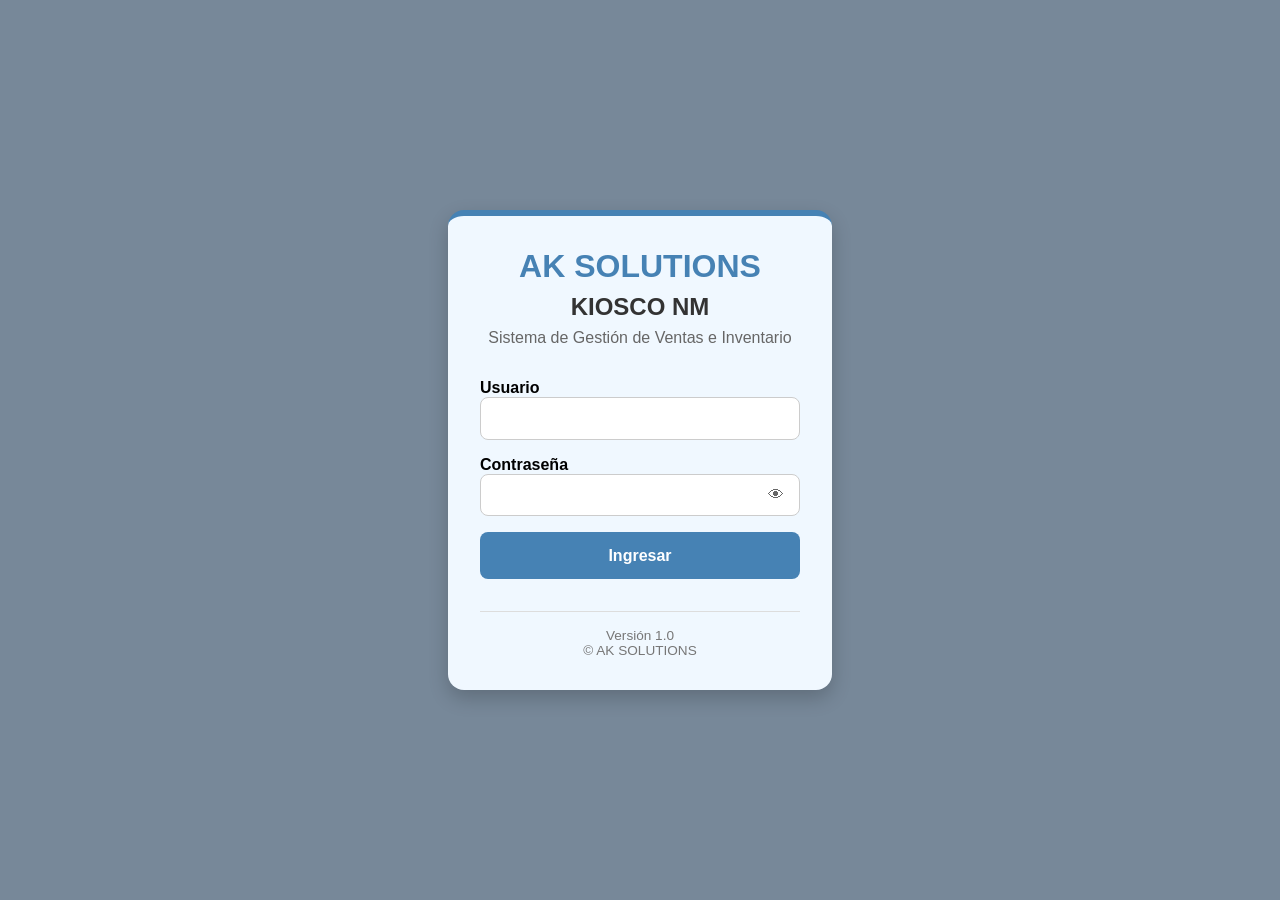
<file: index.html>
<!DOCTYPE html>
<html lang="es">

<head>
    <meta charset="UTF-8">
    <meta name="viewport" content="width=device-width, initial-scale=1.0">
    <title>KIOSCONM</title>

    <link rel="stylesheet" href="./css/styles.css">
    <link rel="stylesheet" href="./css/login.css">
    <link rel="stylesheet" href="./css/menu.css">
    <link rel="stylesheet" href="./css/usuarios.css">
    <link rel="stylesheet" href="./css/productos.css">
    <link rel="stylesheet" href="./css/layout.css">
    <link rel="stylesheet" href="./css/header.css">
    <link rel="stylesheet" href="./css/sidebar.css">
    <link rel="stylesheet" href="./css/dashboard.css">
    <link rel="stylesheet" href="./css/ventas.css">
    <link rel="stylesheet" href="./css/inventario.css">
    <link rel="stylesheet" href="./css/caja.css">
    <link rel="stylesheet" href="./css/reportes.css">
    <link rel="stylesheet" href="./css/proveedores.css">

</head>

<body>
    <div id="app"></div>

    <script type="module">

import { cargarVista }
from "./js/core/router.js";

cargarVista("./views/login.html");

</script>

</body>

</html>
</file>
<file: css/styles.css>
*{

    margin:0;
    padding:0;
    box-sizing:border-box;
    font-family:Arial, Helvetica, sans-serif;

}

body{

    background-color:#778899;

    min-height:100vh;

}body{

    background-color:#778899;

    min-height:100vh;

}
</file>
<file: css/login.css>
#app{

    width:100%;
    min-height:100vh;

    display:flex;

    justify-content:center;

    align-items:center;

}

.login-container{

    background:#F0F8FF;

    width:24rem;

    padding:2rem;

    border-radius:1rem;

    border-top:0.4rem solid #4682B4;

    box-shadow:
        0 0.5rem 1.25rem
        rgba(
            0,
            0,
            0,
            0.20
        );

}

.login-header{

    text-align:center;

    margin-bottom:2rem;

}

.login-header h1{

    color:#4682B4;

    font-size:2rem;

    margin-bottom:0.5rem;

}

.login-header h2{

    color:#333;

    margin-bottom:0.5rem;

}

.login-header p{

    color:#666;

}

.login-container form{

    display:flex;

    flex-direction:column;

    gap:1rem;

}

.login-container label{

    font-weight:bold;

}

.login-container input{

    width:100%;

    padding:0.8rem;

    border:1px solid #CCC;

    border-radius:0.5rem;

}

/* ===== CONTRASEÑA ===== */

.campo-password{

    position:relative;

    display:flex;

    align-items:center;

}

.campo-password input{

    width:100%;

    padding-right:3rem;

}

.toggle-password{

    position:absolute;

    right:1rem;

    cursor:pointer;

    user-select:none;

    font-size:1.1rem;

    color:#666;

    transition:0.2s;

}

.toggle-password:hover{

    color:#4682B4;

    transform:scale(1.1);

}

/* ===== BOTÓN ===== */

.login-container button{

    padding:0.9rem;

    border:none;

    border-radius:0.5rem;

    background:#4682B4;

    color:white;

    font-size:1rem;

    font-weight:bold;

    cursor:pointer;

}

.login-container button:hover{

    background:#5A9BD5;

}

.login-footer{

    margin-top:2rem;

    border-top:1px solid #DDD;

    padding-top:1rem;

    text-align:center;

    color:#777;

    font-size:0.85rem;

}
</file>
<file: css/menu.css>
.sidebar {
    width: 250px;
    background: #4682B4;
    color: white;
    padding: 20px;
    min-height: 100vh;
}

.sidebar h2 {
    text-align: center;
    margin-bottom: 30px;
}

.sidebar button {
    width: 100%;
    padding: 12px;
    margin-bottom: 10px;
    border: none;
    border-radius: 8px;
    background: #5A9BD5;
    color: white;
    cursor: pointer;
    font-size: 1rem;
}

.sidebar button:hover {
    background: #74B3E7;
}   .menu-container{
    background:#F0F8FF;
    width:90%;
    max-width:900px;
    padding:2rem;
    border-radius:1rem;
    box-shadow:
        0 0.25rem 1rem
        rgba(
            0,
            0,
            0,
            0.2
        );

}

.menu-container h1{

    text-align:center;
    color:#4682B4;
    margin-bottom:1rem;

}

.menu-container h3{
    text-align:center;
    margin-bottom:1rem;

}

#infoUsuario{

    background:#EAF3FF;
    padding:1rem;
    border-radius:0.5rem;
    margin-bottom:1rem;

}

.menu-opciones{

    display:grid;

    grid-template-columns:
        repeat(
            auto-fit,
            minmax(
                200px,
                1fr
            )
        );

    gap:1rem;

}

.menu-opciones button{
    padding:1rem;
    border:none;
    border-radius:0.75rem;
    background:#4682B4;
    color:white;
    font-size:1rem;
    font-weight:bold;
    cursor:pointer;

}

.menu-opciones button:hover{
    background:#5A9BD5;
}

.logoSistema{
    width:6rem;
    display:block;
    margin:auto;
    margin-bottom:1rem;

}
</file>
<file: css/usuarios.css>
.usuarios-container {

    width: 100%;

}

.usuarios-header {

    margin-bottom: 1rem;

}

.usuarios-header h2 {

    color: #3B6EA5;

    margin-bottom: 0.3rem;

}

.usuarios-header p {

    color: #666;

}

.card-usuario,
.card-busqueda,
.tabla-contenedor {

    background: white;

    padding: 1.2rem;

    border-radius: 1rem;

    box-shadow:
        0 0.25rem 1rem
        rgba(
            0,
            0,
            0,
            0.15
        );

    margin-bottom: 1rem;

}

#formUsuario {

    display: grid;

    grid-template-columns:
        repeat(
            auto-fit,
            minmax(
                200px,
                1fr
            )
        );

    gap: 0.8rem;

}

#formUsuario input,
#formUsuario select {

    padding: 0.65rem 0.8rem;

    border: 1px solid #CCC;

    border-radius: 0.5rem;

    font-size: 0.95rem;

}

#formUsuario button {

    padding: 0.8rem;

    border: none;

    border-radius: 0.7rem;

    background: #4682B4;

    color: white;

    cursor: pointer;

    font-weight: bold;

    transition: 0.3s;

}

#formUsuario button:hover {

    background: #5A9BD5;

}

.permisos-container {

    grid-column: 1 / -1;

    margin-top: 0.5rem;

}

.permisos-container h3 {

    color: #3B6EA5;

    margin-bottom: 0.8rem;

}

.grupo-permisos {

    display: grid;

    grid-template-columns:
        repeat(
            auto-fit,
            minmax(
                180px,
                1fr
            )
        );

    gap: 0.4rem;

}

.grupo-permisos label {

    display: flex;

    align-items: center;

    gap: 0.4rem;

    padding: 0.45rem 0.7rem;

    border-radius: 0.5rem;

    background: #F8FBFF;

    border: 1px solid #E5E7EB;

    cursor: pointer;

    font-size: 0.9rem;

    transition: 0.3s;

}

.grupo-permisos label:hover {

    background: #EEF5FF;

}

.grupo-permisos input[type="checkbox"] {

    width: 15px;

    height: 15px;

    cursor: pointer;

}

.card-busqueda {

    display: flex;

    gap: 0.8rem;

    flex-wrap: wrap;

}

.card-busqueda input {

    flex: 1;

    min-width: 250px;

    padding: 0.65rem 0.8rem;

    border: 1px solid #CCC;

    border-radius: 0.5rem;

    font-size: 0.95rem;

}

.card-busqueda button {

    padding: 0.7rem 1.1rem;

    border: none;

    border-radius: 0.7rem;

    background: #4682B4;

    color: white;

    cursor: pointer;

    font-weight: bold;

    transition: 0.3s;

}

.card-busqueda button:hover {

    background: #5A9BD5;

}

.tabla-contenedor {

    overflow-x: auto;

}

.tabla-contenedor h3 {

    color: #3B6EA5;

    margin-bottom: 0.8rem;

}

#tablaUsuarios {

    width: 100%;

    border-collapse: collapse;

}

#tablaUsuarios th {

    background: #3B6EA5;

    color: white;

    padding: 0.75rem;

    white-space: nowrap;

}

#tablaUsuarios td {

    padding: 0.75rem;

    border-bottom: 1px solid #EEE;

    text-align: center;

}

#tablaUsuarios tr:nth-child(even) {

    background: #F8FBFF;

}

#tablaUsuarios tr:hover {

    background: #EEF5FF;

}

.btnEditarUsuario,
.btnEstado {

    border: none;

    border-radius: 0.5rem;

    padding: 0.45rem 0.7rem;

    cursor: pointer;

    margin: 0 0.15rem;

    transition: 0.3s;

}

.btnEditarUsuario {

    background: #FACC15;

}

.btnEditarUsuario:hover {

    background: #EAB308;

}

.btnEstado {

    background: #EF4444;

    color: white;

}

.btnEstado:hover {

    background: #DC2626;

}

@media (max-width: 768px) {

    .card-busqueda {

        flex-direction: column;

    }

    .grupo-permisos {

        grid-template-columns: 1fr;

    }

}

.campo-password{

    position:relative;

    width:100%;

}

.campo-password input{

    width:100%;

    padding-right:3rem;

}

.toggle-password{

    position:absolute;

    right:1rem;

    top:50%;

    transform:translateY(-50%);

    cursor:pointer;

    user-select:none;

    color:#666;

    font-size:1rem;

}

.toggle-password:hover{

    color:#4682B4;

}
.btnVerPassword{

    background:none;

    border:none;

    cursor:pointer;

    font-size:1rem;

    padding:0;

    margin-left:0.5rem;

}

.btnVerPassword:hover{

    transform:scale(1.1);

}
</file>
<file: css/productos.css>
.productos-container {

    width: 100%;

}

/* ==========================
   ENCABEZADO
========================== */

.encabezado-productos {

    margin-bottom: 1.5rem;

}

.encabezado-productos h2 {

    color: #3B6EA5;
    font-size: 2rem;
    margin-bottom: 0.3rem;

}

.encabezado-productos p {

    font-weight: bold;
    color: #555;

}

.encabezado-productos span {

    color: #777;

}

/* ==========================
   TARJETAS
========================== */

.card-producto,
.card-busqueda,
.tabla-productos-contenedor {

    background: white;
    padding: 1.5rem;
    border-radius: 1rem;

    box-shadow:
        0 0.25rem 1rem
        rgba(0, 0, 0, 0.15);

    margin-bottom: 1.5rem;

}

/* ==========================
   FORMULARIO PRODUCTOS
========================== */

.card-producto h3 {

    color: #3B6EA5;
    margin-bottom: 1rem;

}

#formProducto {

    display: grid;

    grid-template-columns:
        repeat(
            auto-fit,
            minmax(220px, 1fr)
        );

    gap: 1rem;

}

#formProducto input,
#formProducto select {

    padding: 0.85rem;

    border: 1px solid #CCC;

    border-radius: 0.7rem;

    font-size: 0.95rem;

}

#btnGuardarProducto {

    background: #4682B4;

    color: white;

    border: none;

    border-radius: 0.7rem;

    font-weight: bold;

    cursor: pointer;

    transition: 0.3s;

    padding: 0.9rem;

    width: 280px;

    justify-self: center;

    grid-column: 1 / -1;

}

#btnGuardarProducto:hover {

    background: #5A9BD5;

    transform: translateY(-2px);
    justify-self: center;

}


/* ==========================
    BÚSQUEDA
========================== */

.form-busqueda {

    display: flex;

    align-items: center;

    gap: 0.8rem;

    flex-wrap: wrap;

}

.form-busqueda input {

    flex: 1;

    min-width: 250px;

    padding: 0.85rem;

    border: 1px solid #CCC;

    border-radius: 0.7rem;

    font-size: 0.95rem;

}

.form-busqueda button {

    padding: 0.8rem 1.2rem;

    border: none;

    border-radius: 0.7rem;

    cursor: pointer;

    font-weight: bold;

    transition: 0.3s;

}

.btnBuscar {

    background: #4682B4;

    color: white;

}

.btnBuscar:hover {

    background: #5A9BD5;

    transform: translateY(-2px);

}

.btnLimpiar {

    background: #E5E7EB;

    color: #374151;

}

.btnLimpiar:hover {

    background: #D1D5DB;

    transform: translateY(-2px);

}

/* ==========================
   TABLA PRODUCTOS
========================== */

.tabla-productos-contenedor h3 {

    color: #3B6EA5;

    margin-bottom: 1rem;

}

#tablaProductos {

    width: 100%;

    border-collapse: separate;

    border-spacing: 0;

    overflow: hidden;

    border-radius: 1rem;

}

#tablaProductos th {

    background: #4682B4;

    color: white;

    padding: 0.75rem;

    font-size: 0.95rem;

    text-align: center;

}

#tablaProductos th:first-child {

    border-top-left-radius: 1rem;

}

#tablaProductos th:last-child {

    border-top-right-radius: 1rem;

}

#tablaProductos td {

    padding: 0.65rem;

    font-size: 0.9rem;

    text-align: center;

    border-bottom: 1px solid #EEE;

}

#tablaProductos tbody tr:nth-child(even) {

    background: #F8FAFC;

}

#tablaProductos tbody tr:hover {

    background: #EAF3FF;

}

/* ==========================
   BOTONES TABLA
========================== */

.btnEditarProducto {

    background: #FACC15;

    border: none;

    border-radius: 0.4rem;

    padding: 0.45rem 0.8rem;

    cursor: pointer;

    font-size: 0.85rem;

    font-weight: bold;

}

.btnEditarProducto:hover {

    background: #EAB308;

}

.btnDesactivarProducto {

    background: #EF4444;

    color: white;

    border: none;

    border-radius: 0.4rem;

    padding: 0.45rem 0.8rem;

    cursor: pointer;

    font-size: 0.85rem;

    font-weight: bold;

}

.btnDesactivarProducto:hover {

    background: #DC2626;

}

.btnActivarProducto {

    background: #22C55E;

    color: white;

    border: none;

    border-radius: 0.4rem;

    padding: 0.45rem 0.8rem;

    cursor: pointer;

    font-size: 0.85rem;

    font-weight: bold;

}

.btnActivarProducto:hover {

    background: #16A34A;

}

/* ==========================
   RESPONSIVE
========================== */

@media (max-width: 768px) {

    .form-busqueda {

        flex-direction: column;

        align-items: stretch;

    }

    .form-busqueda button {

        width: 100%;

    }

}
.nombreProductoTabla{

    max-width:180px;

    overflow:hidden;

    text-overflow:ellipsis;

    white-space:nowrap;

}

#tablaProductos td:last-child{

    white-space:nowrap;

}

.btnEditarProducto,
.btnDesactivarProducto,
.btnActivarProducto{

    display:inline-block;

    margin:0 0.2rem;

}

#tablaProductos {

    border-collapse: collapse;

}

#tablaProductos th,
#tablaProductos td {

    border: 1px solid #E5E7EB;

}
</file>
<file: css/layout.css>
.layout{
    display:flex;
    min-height:100vh;

}

.contenido{
    margin-left:260px;
    margin-top:80px;
    padding:2rem;
    width:100%;

}

.separador-menu{

    margin: 1rem 0;

    border: none;

    border-top: 1px solid rgba(255,255,255,0.2);

}
</file>
<file: css/header.css>
.header{

    position:fixed;
    top:0;
    left:0;
    right:0;
    height:80px;
    background:#3B6EA5;
    display:flex;
    justify-content:space-between;
    align-items:center;
    padding:0 2rem;
    color:white;
    z-index:1000;
    box-shadow:0 0.25rem 1rem rgba(0,0,0,0.20);

}

.logo{
    font-size:1.5rem;
    font-weight:bold;

}

.titulo-sistema{
    font-size:1.3rem;
    font-weight:bold;

}

#usuarioActivo{
    background:white;
    color:#3B6EA5;
    padding:0.5rem 1rem;
    border-radius:2rem;
    font-weight:bold;

}
</file>
<file: css/sidebar.css>
.sidebar {

    position: fixed;

    top: 80px;

    left: 0;

    width: 260px;

    height: calc(100vh - 80px);

    background: #2F4F73;

    padding: 1rem;

    display: flex;

    flex-direction: column;

    gap: 0.8rem;

    overflow-y: auto;

}

.sidebar button{
    border:none;
    padding:1rem;
    border-radius:0.7rem;
    background:#4682B4;
    color:white;
    text-align:left;
    cursor:pointer;
    font-size:1rem;
    transition:0.3s;

}

.sidebar button:hover{
    background:#5A9BD5;
    transform:
        translateX(
            5px
        );

}

.sidebar::-webkit-scrollbar {

    width: 6px;

}

.sidebar::-webkit-scrollbar-thumb {

    background: rgba(255,255,255,0.3);

    border-radius: 10px;

}
</file>
<file: css/dashboard.css>
.dashboard{
    width:100%;

}

.dashboard-header{
    margin-bottom:2rem;
}

.dashboard-header h2{
    color:#3B6EA5;
    font-size:2rem;

}

.dashboard-header p{
    color:#666;
}

.dashboard-cards{
    display:grid;
    grid-template-columns:
        repeat(
            4,
            1fr
        );

    gap:1rem;

}

.card{
    background:white;
    border-radius:1rem;
    padding:1.5rem;
    text-align:center;
    box-shadow:
        0 0.25rem 1rem rgba(0,0,0,0.15);

}

.card-icon{
    font-size:2.5rem;
    margin-bottom:1rem;
}

.card h3{
    color:#3B6EA5;
}

.card p{
    font-size:2rem;
    font-weight:bold;

}
</file>
<file: css/ventas.css>
o.ventas-container{

    width:100%;

    height:100%;

    overflow:hidden;

}

/* ===========================
   HEADER
=========================== */

.ventas-header{

    display:flex;
    justify-content:space-between;
    align-items:center;
    flex-wrap:wrap;
    gap:1rem;
    margin-bottom:0.8rem;

}

.ventas-header h2{

    color:#3B6EA5;

}

.venta-info{

    display:flex;

    gap:0.8rem;

    flex-wrap:wrap;

}

.venta-info span{

    background:white;

    padding:0.6rem 1rem;

    border-radius:0.7rem;

    box-shadow:
        0 0.15rem 0.5rem
        rgba(0,0,0,0.10);

    font-weight:bold;

    color:#3B6EA5;

}

/* ===========================
   VENTAS SIMULTÁNEAS
=========================== */

.ventas-tabs{

    display:flex;
    gap:0.5rem;

}

.ventas-tabs button{

    padding:0.6rem 1rem;

    border:none;

    border-radius:0.7rem;

    background:#4682B4;

    color:white;

    cursor:pointer;

    font-weight:bold;

    transition:0.3s;

}

.ventas-tabs button:hover{

    background:#5A9BD5;

}

.ventas-tabs button.activa{

    background:#2F4F73;

    box-shadow:0 0 0 2px white;

}

/* ===========================
    LAYOUT PRINCIPAL
=========================== */

.ventas-layout{

    display:grid;

    grid-template-columns:
        minmax(0, 1fr)
        220px;

    gap:0.8rem;

    min-height:calc(100vh - 170px);

}

/* ===========================
    PANEL VENTA
=========================== */

.ventas-principal{

    background:white;

    padding:1rem;

    border-radius:1rem;

    box-shadow:
        0 0.25rem 1rem
        rgba(0,0,0,0.15);

    overflow:hidden;

    display:flex;

    flex-direction:column;

}

/* ===========================
    BÚSQUEDA
=========================== */
.datos-venta{

    display:grid;

    grid-template-columns:
        1fr 1fr;

    gap:1rem;

}

.datos-venta h3{

    grid-column:1 / -1;

}
.busqueda-productos{

    display:grid;

    grid-template-columns:
        1fr
        1fr
        auto;

    gap:1rem;

    margin-bottom:1rem;

}

.campo-busqueda{

    .campo-busqueda{

    position:relative;

    display:flex;

    flex-direction:column;

}

}

.campo-busqueda label{

    margin-bottom:0.3rem;

    font-weight:bold;

}

.campo-busqueda input{

    padding:0.8rem;

    border:1px solid #D9E2EC;

    border-radius:0.7rem;

    background:#F8FAFC;

}

#btnBuscarProducto{

    align-self:end;

    padding:0.8rem 1rem;

}

/* ===========================
    CLIENTE
=========================== */

.cliente-venta{

    margin-bottom:1rem;

}

.cliente-venta select{

    width:100%;

    padding:0.8rem;

    border-radius:0.7rem;

    border:1px solid #D9E2EC;

    background:#F8FAFC;

}
/* ===========================
    MÉTODO DE PAGO
=========================== */

.metodo-pago{

    margin-bottom:1rem;

}

.metodo-pago label{

    display:block;

    margin-bottom:0.3rem;

    font-weight:600;

    color:#3B6EA5;

}

.metodo-pago select{

    width:100%;

    padding:0.8rem;

    border-radius:0.7rem;

    border:1px solid #D9E2EC;

    background:#F8FAFC;

}

.metodo-mixto{

    margin-bottom:1rem;

}

.metodo-mixto label{

    display:block;

    margin-bottom:0.3rem;

    font-weight:600;

    color:#3B6EA5;

}

.metodo-mixto select{

    width:100%;

    padding:0.8rem;

    border-radius:0.7rem;

    border:1px solid #D9E2EC;

    background:#F8FAFC;

}
/* ===========================
    TABLA VENTAS
=========================== */

.tabla-ventas th{

    background:#3B6EA5;

    color:white;

    padding:0.55rem;

    border:1px solid #2F5D91;

    white-space:nowrap;

}

.tabla-ventas table{

    width:100%;

    border-collapse:collapse;

    border:1px solid #D9E2EC;
    table-layout:fixed;

}


.tabla-ventas th{

    background:#3B6EA5;

    color:white;

    padding:0.7rem;

    white-space:nowrap;

}

.tabla-ventas td{

    padding:0.45rem;

    border:1px solid #D9E2EC;

    text-align:center;

    height:34px;

    background:white;

}
.tabla-ventas td{

    overflow:hidden;

    text-overflow:ellipsis;

    white-space:nowrap;

}
/* ===========================
    ANCHOS COLUMNAS
=========================== */

.tabla-ventas th:nth-child(1),
.tabla-ventas td:nth-child(1){

    width:70px;

}

.tabla-ventas th:nth-child(2),
.tabla-ventas td:nth-child(2){

    width:180px;

}

.tabla-ventas th:nth-child(3),
.tabla-ventas td:nth-child(3){

    width:70px;

}

.tabla-ventas th:nth-child(4),
.tabla-ventas td:nth-child(4){

    width:80px;

}

.tabla-ventas th:nth-child(5),
.tabla-ventas td:nth-child(5){

    width:80px;

}

.tabla-ventas th:nth-child(6),
.tabla-ventas td:nth-child(6){

    width:50px;

}

.tabla-ventas th:nth-child(7),
.tabla-ventas td:nth-child(7){

    width:60px;

}

.tabla-ventas th:nth-child(8),
.tabla-ventas td:nth-child(8){

    width:90px;

}

.tabla-ventas th:nth-child(9),
.tabla-ventas td:nth-child(9){

    width:60px;

}

/* ===========================
    PANEL DERECHO
=========================== */

.resumen-venta{

    display:flex;

    flex-direction:column;

    gap:0.4rem;

}

/* ===========================
    RESUMEN
=========================== */

.card-resumen{

    background:white;

    padding:0.8rem;

    border-radius:1rem;

    box-shadow:
        0 0.25rem 1rem
        rgba(0,0,0,0.15);

}

.card-resumen h3{

    color:#3B6EA5;

    margin-bottom:0.7rem;

}

.dato-resumen{

    display:flex;

    justify-content:space-between;

    margin-bottom:0.4rem;

}

.total-final{

    color:#2E8B57;

    font-size:1.3rem;

    font-weight:bold;

}

/* ===========================
    BOTONES
=========================== */

.acciones-venta{

    display:flex;

    flex-direction:column;

gap:0.25rem;

}

.acciones-venta button{

    padding:0.55rem;

    border:none;

    border-radius:0.7rem;

    background:#4682B4;

    color:white;

    cursor:pointer;

    font-weight:bold;

    transition:0.3s;

}

.acciones-venta button:hover{

    background:#5A9BD5;

}

/* ===========================
    ACCESOS RÁPIDOS
=========================== */

.accesos-rapidos{

    background:white;

    padding:0.5rem;

    border-radius:1rem;

    box-shadow:
        0 0.25rem 1rem
        rgba(0,0,0,0.15);

    max-height:180px;

    overflow-y:auto;

}

.accesos-rapidos h3{

    color:#3B6EA5;

    margin-bottom:0.7rem;

}

.accesos-rapidos button{

    width:100%;

    margin-bottom:0.2rem;

    padding:0.4rem;

    border:none;

    border-radius:0.5rem;

    background:#EAF3FF;

    cursor:pointer;

    transition:0.3s;

}

.accesos-rapidos button:hover{

    background:#D7E9FF;

}

/* ===========================
    MODALES
=========================== */

.modal-overlay{

    position:fixed;

    top:0;
    left:0;

    width:100%;
    height:100%;

    background:
        rgba(
            0,
            0,
            0,
            0.5
        );

    display:none;

    justify-content:center;

    align-items:center;

    z-index:9999;

}

.modal-contenedor{

    background:white;

    border-radius:1rem;

    padding:1.5rem;

    box-shadow:
        0 0.5rem 2rem
        rgba(
            0,
            0,
            0,
            0.25
        );

}

.modal-productos{

    width:95%;

    max-width:1200px;

}

.modal-cobro{

    width:500px;

}

.modal-header{

    display:flex;

    justify-content:space-between;

    align-items:center;

    margin-bottom:1rem;

}

.modal-header button{

    border:none;

    background:none;

    font-size:1.2rem;

    cursor:pointer;

}

.filtros-productos{

    display:grid;

    grid-template-columns:
        repeat(
            4,
            1fr
        );

    gap:1rem;

    margin-bottom:1rem;

}

.tabla-modal-productos{

    width:100%;

    border-collapse:collapse;

}

.tabla-modal-productos th{

    background:#3B6EA5;

    color:white;

    padding:0.8rem;

}

.tabla-modal-productos td{

    padding:0.8rem;

    border-bottom:1px solid #EEE;

}

.formulario-cobro{

    display:flex;

    flex-direction:column;

    gap:0.8rem;

}

.formulario-cobro input,
.formulario-cobro select,
.formulario-cobro textarea{

    padding:0.8rem;

    border:1px solid #CCC;

    border-radius:0.5rem;

}

.acciones-cobro{

    margin-top:1rem;

    display:flex;

    gap:1rem;

}
.texto-recortado{

    display:block;

    max-width:5rem;

    white-space:nowrap;

    overflow:hidden;

    text-overflow:ellipsis;

}

#btnBuscarProducto{

    border:none;

    border-radius:0.7rem;

    background:#4682B4;

    color:white;

    cursor:pointer;

    font-weight:bold;

}

#btnBuscarProducto:hover{

    background:#5A9BD5;

}
.campo-busqueda label,
.cliente-venta label{

    color:#3B6EA5;

    font-weight:600;

}

.btn-eliminar-producto{

    border:none;

    background:#E74C3C;

    color:white;

    width:34px;

    height:34px;

    border-radius:50%;

    cursor:pointer;

    transition:0.3s;

    font-size:1rem;

}

.btn-eliminar-producto:hover{

    transform:scale(1.08);

    background:#C0392B;

}

/* ===========================
    LISTA DE VENTAS
=========================== */

.item-lista-sugerencias{

    position:absolute;

    top:100%;

    left:0;

    width:100%;

    background:white;

    border:1px solid #d9d9d9;

    border-radius:0.7rem;

    box-shadow:
        0 0.5rem 1rem
        rgba(0,0,0,0.15);

    max-height:250px;

    overflow-y:auto;

    z-index:999;

    display:none;

}

.item-sugerencia{

    padding:0.45rem 0.7rem;

    cursor:pointer;

    border-bottom:
        1px solid #eeeeee;

    min-height:34px;

}

.item-sugerencia:last-child{

    border-bottom:none;

}

.item-sugerencia:hover{

    background:#eaf3ff;

}

.item-sugerencia-nombre{

    font-weight:600;

    color:#333;

}

.item-sugerencia-codigo{

    font-size:0.85rem;

    color:#777;

}
.sugerencia-fila{

    display:grid;

    grid-template-columns:
        120px
        1fr;

    align-items:center;

    gap:0.6rem;

}

.sugerencia-codigo{

    font-size:0.85rem;

    font-weight:600;

    color:#666;

}

.sugerencia-producto{

    font-size:0.90rem;

    font-weight:500;

    color:#222;

}

/* ===========================
    MODAL BUSCADOR
=========================== */

.modal-busqueda{

    display:none;

    position:fixed;

    inset:0;

    background:
        rgba(0,0,0,0.25);

    justify-content:center;

    align-items:flex-start;

    padding-top:300px;

    z-index:9999;

}

.modal-busqueda-contenido{

    background:white;

    width:800px;

    max-width:90%;
    max-height:500px;
    overflow:hidden;

    border-radius:1rem;

    padding:1rem;

    box-shadow:
        0 10px 25px
        rgba(0,0,0,0.20);

}

.modal-busqueda-header{

    display:flex;

    justify-content:space-between;

    align-items:center;

    margin-bottom:1rem;

}

.modal-busqueda-header button{

    border:none;

    background:none;

    cursor:pointer;

    font-size:1.2rem;

}

.tabla-busqueda{

    width:100%;

    border-collapse:collapse;

}

.tabla-busqueda th{

    background:#3B6EA5;

    color:white;

    padding:0.7rem;

}

.tabla-busqueda td{

    padding:0.6rem;

    border-bottom:
        1px solid #dddddd;

}

.tabla-busqueda tr{

    cursor:pointer;

}

.tabla-busqueda tr:hover{

    background:#eef5ff;

}

.tabla-busqueda tbody{

    display:block;

    max-height:320px;

    overflow-y:auto;

}

.tabla-busqueda thead,
.tabla-busqueda tbody tr{

    display:table;

    width:100%;

    table-layout:fixed;

}
</file>
<file: css/inventario.css>
.inventario-container{

    width:100%;

}

.inventario-header{

    display:flex;
    justify-content:space-between;
    align-items:center;
    margin-bottom:1.5rem;
    flex-wrap:wrap;
    gap:1rem;

}

.inventario-header h2{

    color:#3B6EA5;
    margin-bottom:0.3rem;

}

.inventario-header p{

    color:#666;

}

.acciones-inventario{

    display:flex;
    gap:1rem;
    flex-wrap:wrap;

}

.acciones-inventario button{

    padding:0.8rem 1rem;
    border:none;
    border-radius:0.7rem;
    background:#4682B4;
    color:white;
    cursor:pointer;
    font-weight:bold;
    transition:0.3s;

}

.acciones-inventario button:hover{

    background:#5A9BD5;

}

.inventario-filtros{

    display:grid;

    grid-template-columns:
        1fr auto auto;

    gap:1rem;

    margin-bottom:1rem;

}

.inventario-filtros input,
.inventario-filtros select{

    padding:0.8rem;

    border:1px solid #CCC;

    border-radius:0.5rem;

}

.inventario-resumen{

    display:grid;

    grid-template-columns:
        repeat(
            4,
            1fr
        );

    gap:1rem;

    margin-bottom:1rem;

}

.card-inventario{

    background:white;

    border-radius:1rem;

    padding:1rem;

    text-align:center;

    box-shadow:
        0 0.25rem 1rem
        rgba(
            0,
            0,
            0,
            0.15
        );

}

.card-inventario h3{

    color:#3B6EA5;

    margin-bottom:0.5rem;

    font-size:1.1rem;

}

.card-inventario span{

    font-size:1.8rem;

    font-weight:bold;

}

.tabla-contenedor{

    background:white;

    border-radius:1rem;

    padding:1rem;

    box-shadow:
        0 0.25rem 1rem
        rgba(
            0,
            0,
            0,
            0.15
        );

    overflow-x:auto;

}

.tabla-inventario{

    width:100%;

    border-collapse:collapse;

}

.tabla-inventario th{

    background:#3B6EA5;

    color:white;

    padding:0.6rem;

    white-space:nowrap;

    font-size:0.9rem;

}

.tabla-inventario td{

    padding:0.5rem;

    border-bottom:1px solid #EEE;

    text-align:center;

    font-size:0.9rem;

}

.tabla-inventario tbody tr:hover{

    background:#F5F9FF;

}

.estado-normal{

    color:#2E8B57;

    font-weight:bold;

}

.estado-minimo{

    color:#E67E22;

    font-weight:bold;

}

.estado-agotado{

    color:#C0392B;

    font-weight:bold;

}

@media(max-width:1200px){

    .inventario-resumen{

        grid-template-columns:
            repeat(
                2,
                1fr
            );

    }

}

@media(max-width:768px){

    .inventario-header{

        flex-direction:column;

        align-items:flex-start;

    }

    .inventario-filtros{

        grid-template-columns:1fr;

    }

    .inventario-resumen{

        grid-template-columns:1fr;

    }

}

#btnBuscarInventario,
#btnLimpiarInventario{

    padding:0.8rem 1.2rem;

    min-width:120px;

    border:none;

    border-radius:0.7rem;

    background:#4682B4;

    color:white;

    font-weight:bold;

    cursor:pointer;

    transition:0.3s;

}

#btnBuscarInventario:hover,
#btnLimpiarInventario:hover{

    background:#5A9BD5;

    transform:translateY(-2px);

}
.inventario-filtros{

    display:grid;

    grid-template-columns:
        1fr auto auto;

    gap:1rem;

    margin-bottom:1rem;

}

.inventario-filtros-select{

    display:grid;

    grid-template-columns:
        repeat(3,1fr);

    gap:1rem;

    margin-bottom:1.5rem;

}

.inventario-filtros-select select{

    width:100%;

    padding:0.8rem;

    border:1px solid #CCC;

    border-radius:0.5rem;

}

.tabla-inventario{

    border-collapse:collapse;

}

.tabla-inventario th,
.tabla-inventario td{

    border:1px solid #E5E7EB;

}

.texto-recortado{

    max-width:7.1rem;

    white-space:nowrap;

    overflow:hidden;

    text-overflow:ellipsis;

}
</file>
<file: css/caja.css>
.caja-container{

    width:100%;

}

.caja-header{

    display:flex;
    justify-content:space-between;
    align-items:center;
    margin-bottom:1rem;
    flex-wrap:wrap;
    gap:1rem;

}

.caja-header h2{

    color:#3B6EA5;

}

.caja-header p{

    color:#666;

}

.acciones-caja{

    display:flex;
    align-items:center;
    gap:1rem;

}

.estado-caja-abierta{

    background:#E8F8EC;
    color:#2E8B57;
    padding:0.6rem 1rem;
    border-radius:2rem;
    font-weight:bold;

}

.acciones-caja button{

    padding:0.8rem 1rem;
    border:none;
    border-radius:0.7rem;
    background:#4682B4;
    color:white;
    cursor:pointer;
    font-weight:bold;

}

.resumen-caja,
.metodos-pago{

    display:grid;
    grid-template-columns:repeat(4,1fr);
    gap:1rem;
    margin-bottom:1rem;

}

.card-caja,
.card-metodo{

    background:white;
    padding:1rem;
    border-radius:1rem;
    text-align:center;
    box-shadow:0 0.2rem 0.8rem rgba(0,0,0,0.12);

}

.card-caja h3,
.card-metodo h4{

    color:#3B6EA5;
    margin-bottom:0.5rem;

}

.card-caja span,
.card-metodo span{

    font-size:1.6rem;
    font-weight:bold;

}

.movimiento-caja,
.tabla-caja-contenedor,
.cierre-caja{

    background:white;
    padding:1.2rem;
    border-radius:1rem;
    margin-bottom:1rem;
    box-shadow:0 0.2rem 0.8rem rgba(0,0,0,0.12);

}

.movimiento-caja h3,
.tabla-caja-contenedor h3,
.cierre-caja h3{

    color:#3B6EA5;
    margin-bottom:1rem;

}

.formulario-movimiento{

    display:grid;
    grid-template-columns:repeat(auto-fit,minmax(180px,1fr));
    gap:1rem;

}

.formulario-movimiento select,
.formulario-movimiento input{

    padding:0.8rem;
    border:1px solid #CCC;
    border-radius:0.5rem;

}

.formulario-movimiento button{

    border:none;
    border-radius:0.5rem;
    background:#4682B4;
    color:white;
    font-weight:bold;
    cursor:pointer;

}

.tabla-caja{

    width:100%;
    border-collapse:collapse;

}

.tabla-caja th{

    background:#3B6EA5;
    color:white;
    padding:0.8rem;

}

.tabla-caja td{

    padding:0.8rem;
    text-align:center;
    border-bottom:1px solid #EEE;

}

.datos-cierre{

    display:grid;
    grid-template-columns:repeat(3,1fr);
    gap:1rem;

}

.datos-cierre label{

    display:block;
    margin-bottom:0.5rem;
    font-weight:bold;

}

.datos-cierre input{

    width:100%;
    padding:0.8rem;
    border:1px solid #CCC;
    border-radius:0.5rem;

}

@media(max-width:768px){

    .resumen-caja,
    .metodos-pago,
    .datos-cierre{

        grid-template-columns:1fr;

    }

}

/* ===========================
    ESTADO CAJA
=========================== */

.estado-caja-cerrada{

    background:#FDECEC;

    color:#C62828;

    padding:0.6rem 1rem;

    border-radius:999px;

    font-weight:600;

}
</file>
<file: css/reportes.css>
.reportes-container{

    width:100%;

}

/* ==========================
   HEADER
========================== */

.reportes-header{

    display:flex;
    justify-content:space-between;
    align-items:center;
    margin-bottom:1.5rem;
    flex-wrap:wrap;
    gap:1rem;

}

.reportes-header h2{

    color:#3B6EA5;
    margin-bottom:0.3rem;

}

.reportes-header p{

    color:#666;

}

.acciones-reportes{

    display:flex;
    gap:1rem;
    flex-wrap:wrap;

}

.acciones-reportes button{

    padding:0.9rem 1.2rem;
    border:none;
    border-radius:0.7rem;
    background:#4682B4;
    color:white;
    cursor:pointer;
    font-weight:bold;
    transition:0.3s;

}

.acciones-reportes button:hover{

    background:#5A9BD5;
    transform:translateY(-2px);

}

/* ==========================
   FILTROS
========================== */

.filtros-reportes{

    background:white;
    padding:1.5rem;
    border-radius:1rem;

    box-shadow:
        0 0.25rem 1rem
        rgba(0,0,0,0.15);

    display:grid;

    grid-template-columns:
        repeat(
            auto-fit,
            minmax(
                180px,
                1fr
            )
        );

    gap:1rem;

    margin-bottom:1.5rem;

}

.filtros-reportes select,
.filtros-reportes input{

    padding:0.8rem;
    border:1px solid #CCC;
    border-radius:0.6rem;

}

#btnGenerarReporte{

    border:none;
    border-radius:0.7rem;
    background:#4682B4;
    color:white;
    font-weight:bold;
    cursor:pointer;
    transition:0.3s;

}

#btnGenerarReporte:hover{

    background:#5A9BD5;

}

/* ==========================
   RESUMEN
========================== */

.resumen-reportes{

    display:grid;

    grid-template-columns:
        repeat(
            auto-fit,
            minmax(
                180px,
                1fr
            )
        );

    gap:1rem;

    margin-bottom:1.5rem;

}

.card-reporte{

    background:white;
    padding:1.2rem;
    border-radius:1rem;
    text-align:center;

    box-shadow:
        0 0.25rem 1rem
        rgba(0,0,0,0.15);

}

.card-reporte h3{

    color:#3B6EA5;
    margin-bottom:0.5rem;
    font-size:1rem;

}

.card-reporte span{

    font-size:1.6rem;
    font-weight:bold;

}

/* ==========================
   TABLA
========================== */

.tabla-reportes-contenedor{

    background:white;
    padding:1.5rem;
    border-radius:1rem;

    box-shadow:
        0 0.25rem 1rem
        rgba(0,0,0,0.15);

    overflow:auto;

}

.tabla-reportes-contenedor h3{

    color:#3B6EA5;
    margin-bottom:1rem;

}

.tabla-reportes{

    width:100%;
    border-collapse:collapse;

}

.tabla-reportes th{

    background:#4682B4;
    color:white;
    padding:0.8rem;
    white-space:nowrap;

}

.tabla-reportes td{

    padding:0.8rem;
    text-align:center;
    border-bottom:1px solid #EEE;

}

.tabla-reportes tr:hover{

    background:#F5F9FF;

}

/* ==========================
   RESPONSIVE
========================== */

@media(max-width:768px){

    .reportes-header{

        flex-direction:column;
        align-items:flex-start;

    }

    .acciones-reportes{

        width:100%;

    }

    .acciones-reportes button{

        flex:1;

    }

}
</file>
<file: css/proveedores.css>
.proveedores-container{

    width:100%;

}

.proveedores-header{

    margin-bottom:1.5rem;

}

.proveedores-header h2{

    color:#3B6EA5;

}

.proveedores-header p{

    color:#666;

}

.proveedor-formulario{

    background:white;

    padding:1.5rem;

    border-radius:1rem;

    margin-bottom:1.5rem;

    box-shadow:
        0 0.25rem 1rem
        rgba(0,0,0,0.15);

}

.proveedor-formulario h3{

    color:#3B6EA5;

    margin-bottom:1rem;

}

#formProveedor{

    display:grid;

    grid-template-columns:
        repeat(
            auto-fit,
            minmax(
                220px,
                1fr
            )
        );

    gap:1rem;

}

#formProveedor input,
#formProveedor select{

    padding:0.8rem;

    border:1px solid #CCC;

    border-radius:0.5rem;

}

#formProveedor button{

    padding:0.8rem;

    border:none;

    border-radius:0.5rem;

    background:#4682B4;

    color:white;

    cursor:pointer;

    font-weight:bold;

}

.busqueda-proveedor{

    display:flex;

    gap:1rem;

    margin-bottom:1.5rem;

}

.busqueda-proveedor input{

    flex:1;

    padding:0.8rem;

    border:1px solid #CCC;

    border-radius:0.5rem;

}

.busqueda-proveedor button{

    padding:0.8rem 1rem;

    border:none;

    border-radius:0.5rem;

    background:#4682B4;

    color:white;

    cursor:pointer;

}

.resumen-proveedores{

    display:grid;

    grid-template-columns:
        repeat(
            auto-fit,
            minmax(
                180px,
                1fr
            )
        );

    gap:1rem;

    margin-bottom:1.5rem;

}

.card-proveedor{

    background:white;

    padding:1.2rem;

    border-radius:1rem;

    text-align:center;

    box-shadow:
        0 0.25rem 1rem
        rgba(0,0,0,0.15);

}

.card-proveedor h3{

    color:#3B6EA5;

    margin-bottom:0.8rem;

}

.card-proveedor span{

    font-size:1.8rem;

    font-weight:bold;

}

.tabla-proveedores-container{

    background:white;

    padding:1.5rem;

    border-radius:1rem;

    overflow:auto;

    box-shadow:
        0 0.25rem 1rem
        rgba(0,0,0,0.15);

}

.tabla-proveedores{

    width:100%;

    border-collapse:collapse;

}

.tabla-proveedores th{

    background:#3B6EA5;

    color:white;

    padding:0.8rem;

}

.tabla-proveedores td{

    padding:0.8rem;

    border-bottom:1px solid #EEE;

    text-align:center;

}

.tabla-proveedores tr:hover{

    background:#F5F9FF;

}
</file>
